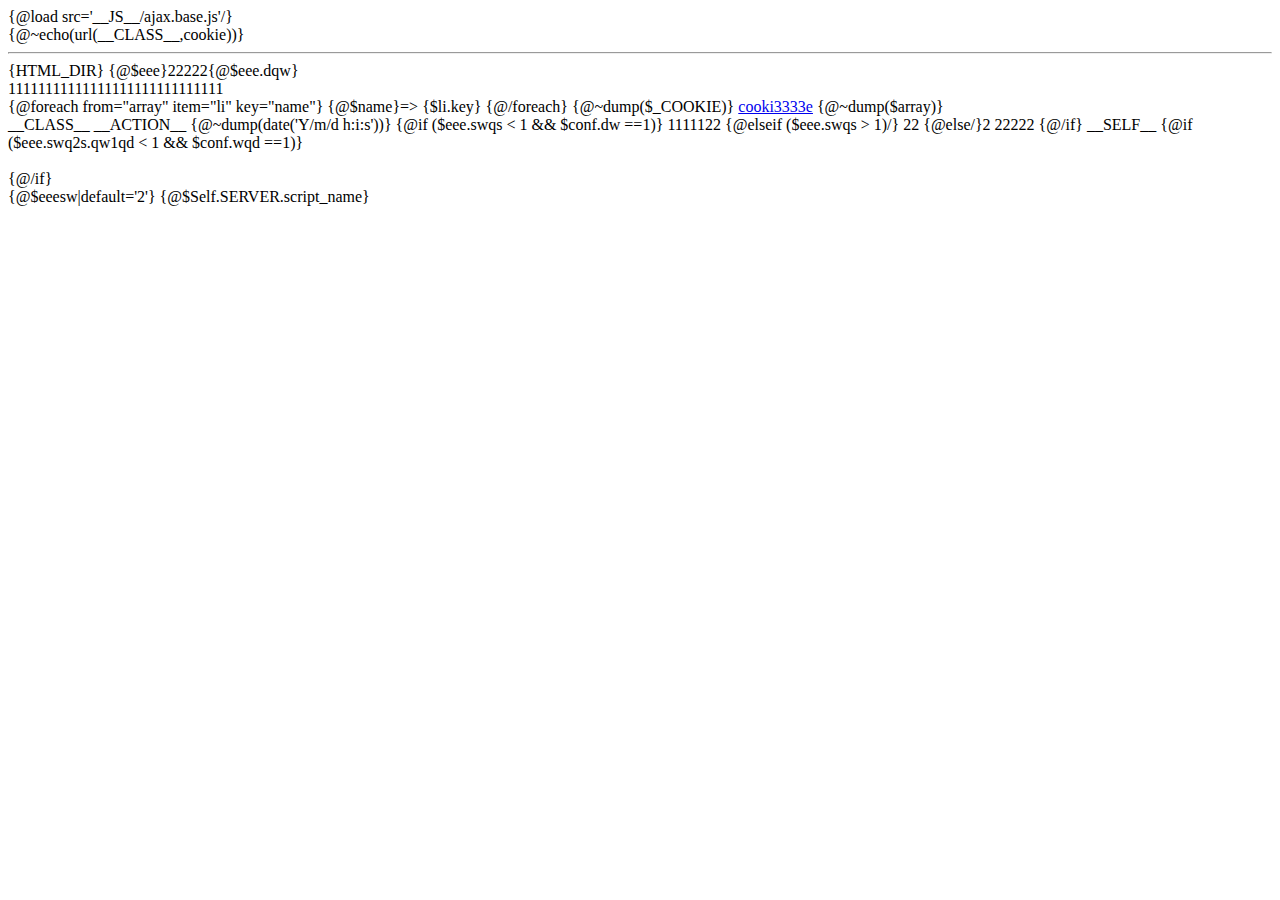
<file: html/Home/index.html>
<!DOCTYPE html>
<html>
    <head>
        <title>{@$eee|default="2"}</title>
        <meta http-equiv="Content-Type" content="text/html; charset=UTF-8">
        {@load src='__JS__/ajax.base.js'/}
    </head>
    <body>

        <div>
          {@~echo(url(__CLASS__,cookie))}
            <hr>{HTML_DIR}
            {@$eee}22222{@$eee.dqw}</div>11111111111111111111111111111
        <div>{@foreach from="array" item="li" key="name"} 
            {@$name}=> {$li.key}
            
            {@/foreach}
           {@~dump($_COOKIE)}
             <a href="{@~echo(url(__CLASS__,$url))}"  >cooki3333e</a>
           
            {@~dump($array)}
        </div>
        __CLASS__
        __ACTION__
        
        {@~dump(date('Y/m/d h:i:s'))}
        {@if ($eee.swqs < 1 && $conf.dw ==1)}
       
        1111122
        {@elseif ($eee.swqs > 1)/}
        22
        {@else/}2    
        22222
        {@/if}
        __SELF__
        <script>
            function rel(state, text) {
                alert(text);
                if (state === 200) {
                    
                }
            }
            ajax.get('/index.php/sa/sad', function(state, text){
                 
            });
        </script>
        {@if ($eee.swq2s.qw1qd < 1 && $conf.wqd ==1)}
        <br><br>
        {@/if}
        <br>
        {@$eeesw|default='2'}



        {@$Self.SERVER.script_name}


        <br><br>

       <!-- <button onclick="http()">ddd</button>-->
    </body>

</html>
</file>
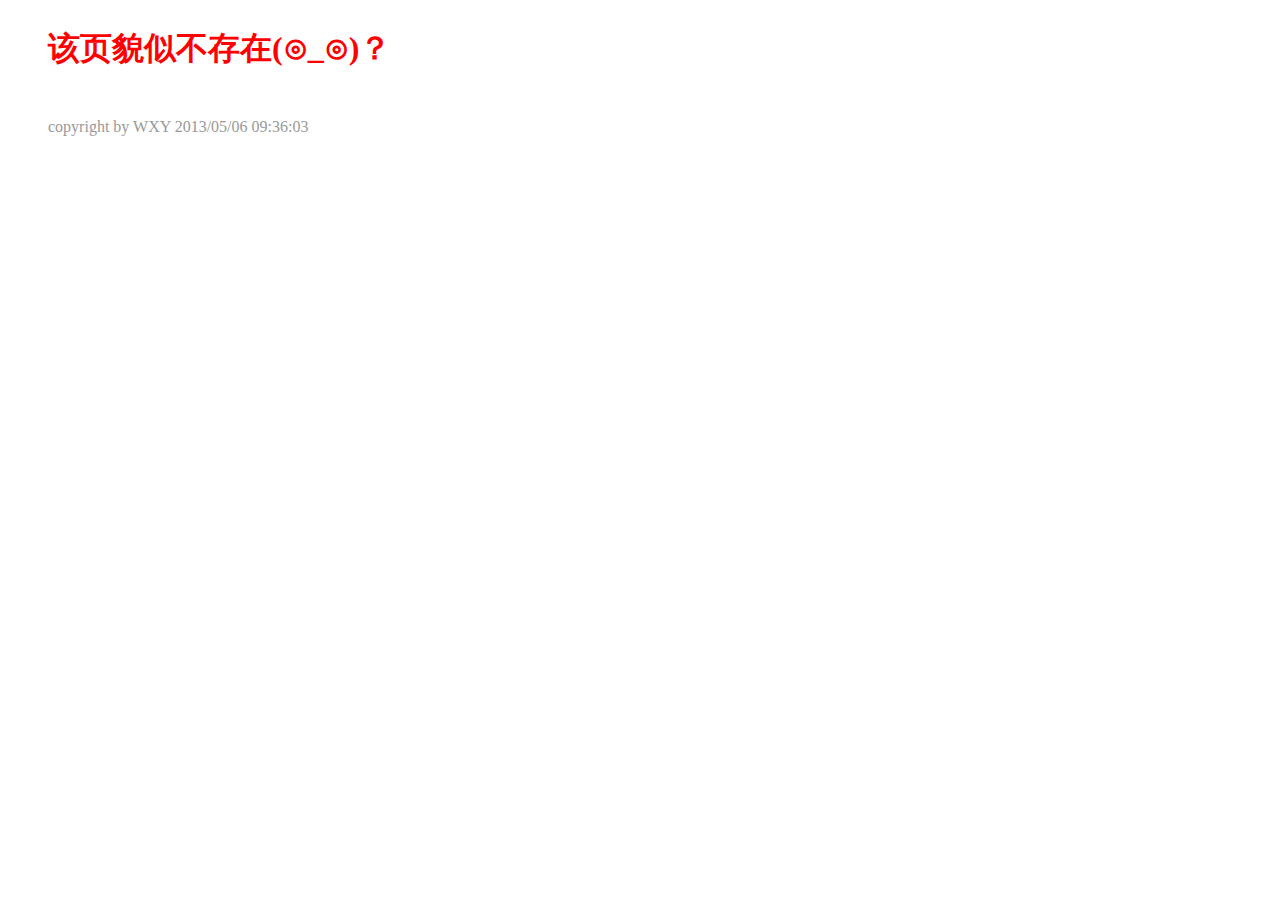
<file: cache/70c65a1256cf4ba5d5e16146c2fdcdda.html>
<!DOCTYPE html PUBLIC "-//W3C//DTD XHTML 1.0 Transitional//EN" "http://www.w3.org/TR/xhtml1/DTD/xhtml1-transitional.dtd">
<html xmlns="http://www.w3.org/1999/xhtml"><head>
        <meta content="text/html; charset=utf-8" http-equiv="Content-Type">
            <title>系统发生错误</title>
            <style type="text/css">
                *{ padding: 0; margin: 0; }
                html{ overflow-y: scroll; }
                body{ background: #fff; font-family: '微软雅黑'; color: #333; font-size: 16px; }
                img{ border: 0; }
                .error{ padding: 24px 48px; }
                .face{ font-size: 100px; font-weight: normal; line-height: 120px; margin-bottom: 12px; }
                h1{ font-size: 32px; line-height: 48px; color: red }
                .error .content{ padding-top: 10px}
                .error .info{ margin-bottom: 12px; }
                .error .info .title{ margin-bottom: 3px; }
                .error .info .title h3{ color: #000; font-weight: 700; font-size: 16px; }
                .error .info .text{ line-height: 24px; color: blue }
                .copyright{ padding: 12px 48px; color: #999; }
                .copyright a{ color: #000; text-decoration: none; }
            </style>
    </head>
    <body>
        <div class="error">
            <h1>该页貌似不存在(⊙_⊙)？</h1>
            <div class="content">
                                            </div>
        </div>
        <div class="copyright">
            copyright by WXY  2013/05/06 09:36:03        </div>
    </body>
</html>
</file>
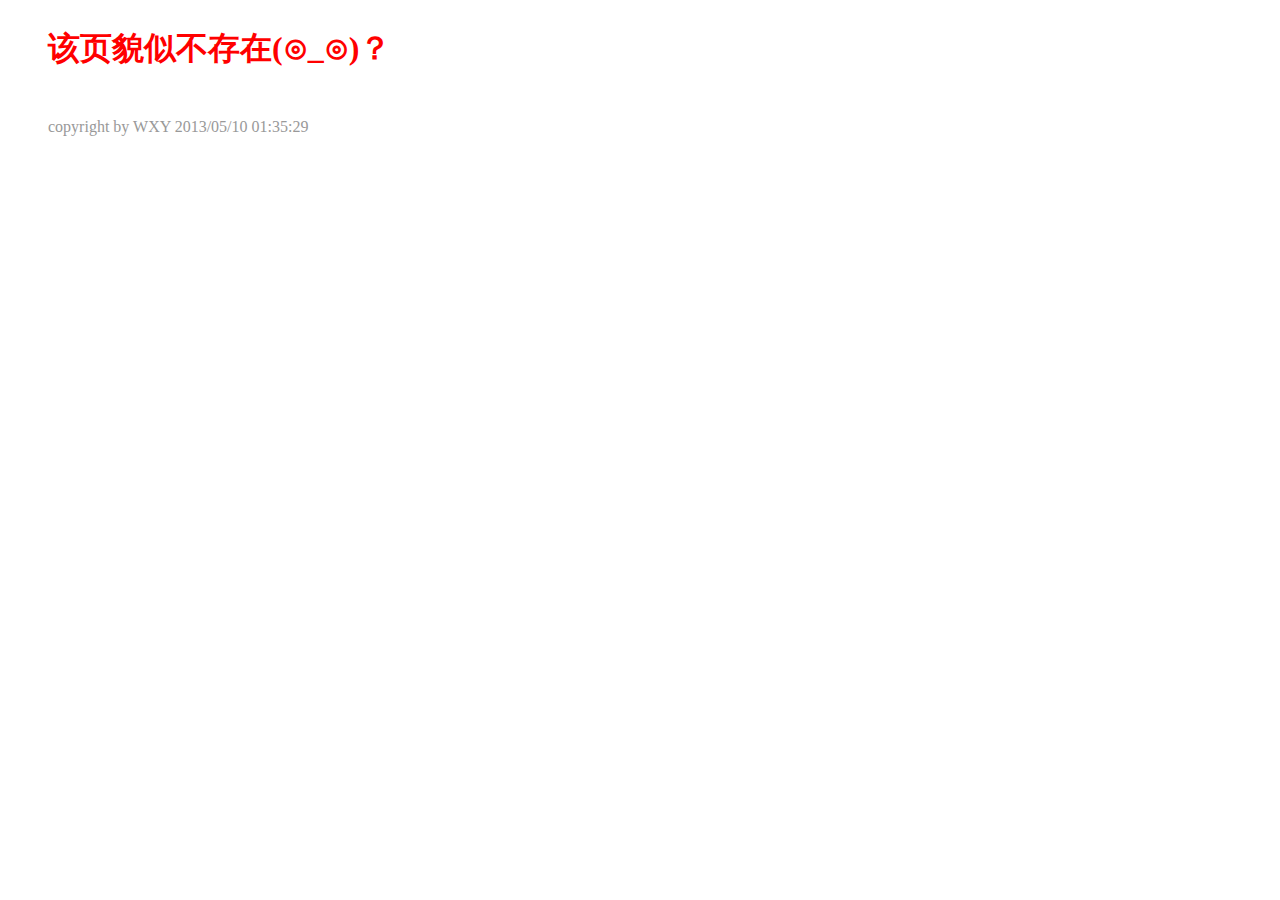
<file: cache/9beb71d3c627dea11b9cf92ba54aa661.html>
<!DOCTYPE html PUBLIC "-//W3C//DTD XHTML 1.0 Transitional//EN" "http://www.w3.org/TR/xhtml1/DTD/xhtml1-transitional.dtd">
<html xmlns="http://www.w3.org/1999/xhtml"><head>
        <meta content="text/html; charset=utf-8" http-equiv="Content-Type">
            <title>系统发生错误</title>
            <style type="text/css">
                *{ padding: 0; margin: 0; }
                html{ overflow-y: scroll; }
                body{ background: #fff; font-family: '微软雅黑'; color: #333; font-size: 16px; }
                img{ border: 0; }
                .error{ padding: 24px 48px; }
                .face{ font-size: 100px; font-weight: normal; line-height: 120px; margin-bottom: 12px; }
                h1{ font-size: 32px; line-height: 48px; color: red }
                .error .content{ padding-top: 10px}
                .error .info{ margin-bottom: 12px; }
                .error .info .title{ margin-bottom: 3px; }
                .error .info .title h3{ color: #000; font-weight: 700; font-size: 16px; }
                .error .info .text{ line-height: 24px; color: blue }
                .copyright{ padding: 12px 48px; color: #999; }
                .copyright a{ color: #000; text-decoration: none; }
            </style>
    </head>
    <body>
        <div class="error">
            <h1>该页貌似不存在(⊙_⊙)？</h1>
            <div class="content">
                                            </div>
        </div>
        <div class="copyright">
            copyright by WXY  2013/05/10 01:35:29        </div>
    </body>
</html>
</file>
